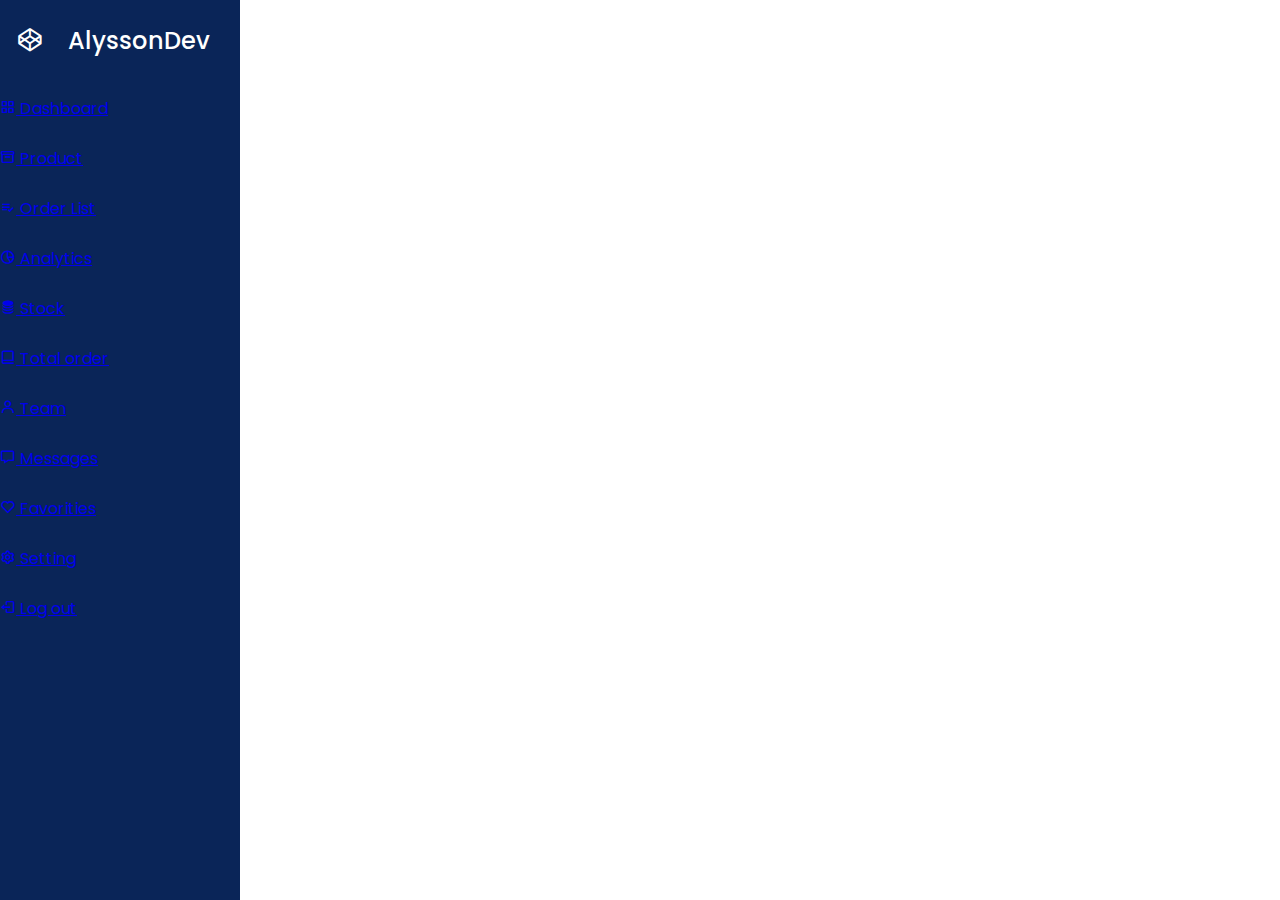
<file: Sites/index.html>
<!DOCTYPE html>
<html lang="pt" dir="ltr">
    <head>
        <meta charset="UTF-8">
        <title> Responsive Admin Dashboard </title>
        <link rel="stylesheet" href="/Sites/style.css">
        <meta name="viewport" content="width=device-width, initial-scale=1.0">
        <!-- BoxIcons CDN link -->
        <link href='https://unpkg.com/boxicons@2.1.2/css/boxicons.min.css' rel='stylesheet'>
    </head>
<body>
    <div class="sidebar">
        <div class="logo-details">
            <i class='bx bxl-codepen' ></i>
            <span class='logo_name'>AlyssonDev</span>
        </div>
        <ul class="nav-links">
            <li>
                <a href="#">
                    <i class='bx bx-grid-alt' ></i>
                    <span class="link_nome">Dashboard</span>
                </a>
            </li>
            <li>
                <a href="#">
                    <i class='bx bx-box' ></i>
                    <span class="link_nome">Product</span>
                </a>
            </li>
            <li>
                <a href="#">
                    <i class='bx bx-list-check' ></i>
                    <span class="link_nome">Order List</span>
                </a>
            </li>
            <li>
                <a href="#">
                    <i class='bx bx-pie-chart-alt-2' ></i>
                    <span class="link_nome">Analytics</span>
                </a>
            </li>
            <li>
                <a href="#">
                    <i class='bx bxs-coin-stack' ></i>
                    <span class="link_nome">Stock</span>
                </a>
            </li>
            <li>
                <a href="#">
                    <i class='bx bx-book-alt'></i>
                    <span class="link_nome">Total order</span>
                </a>
            </li>
            <li>
                <a href="#">
                    <i class='bx bx-user' ></i>
                    <span class="link_nome">Team</span>
                </a>
            </li>
            <li>
                <a href="#">
                    <i class='bx bx-message' ></i>
                    <span class="link_nome">Messages</span>
                </a>
            </li>
            <li>
                <a href="#">
                    <i class='bx bx-heart' ></i>
                    <span class="link_nome">Favorities</span>
                </a>
            </li>
            <li>
                <a href="#">
                    <i class='bx bx-cog' ></i>
                    <span class="link_nome">Setting</span>
                </a>
            </li>
            <li>
                <a href="#">
                    <i class='bx bx-log-out' ></i>
                    <span class="link_nome">Log out</span>
                </a>
            </li>
        </ul>
    </div>
</body>
</html>
</file>
<file: Sites/style.css>
/* Googlefont Link */
@import url('https://fonts.googleapis.com/css2?family=Poppins:wght@200&display=swap');

*{
    margin: 0;
    padding: 0;
    box-sizing: border-box;
    font-family: 'Poppins', sans-serif;
}

body {
    min-height: 100vh;
    width: 100%;
}

.sidebar {
    position: fixed;
    height: 100%;
    width: 240px;
    background: #0a2558;
}

.sidebar .logo-details {
    height: 80px;
    width: 100%;
    display: flex;
    align-items: center;
}

.sidebar .logo-details i {
    font-size: 28px;
    font-weight: 500;
    color: #fff;
    min-width: 60px;
    text-align: center;
}
.sidebar .logo-details .logo_name {
    font-size: 24px;
    font-weight: 500;
    color: #fff;
    margin-left: 8px;
}

.sidebar .nav-links {
    margin-top: 16px;
}

.sidebar .nav-links li {
    height: 50px;
    width: 100%;
    list-style: none; 
}
</file>
